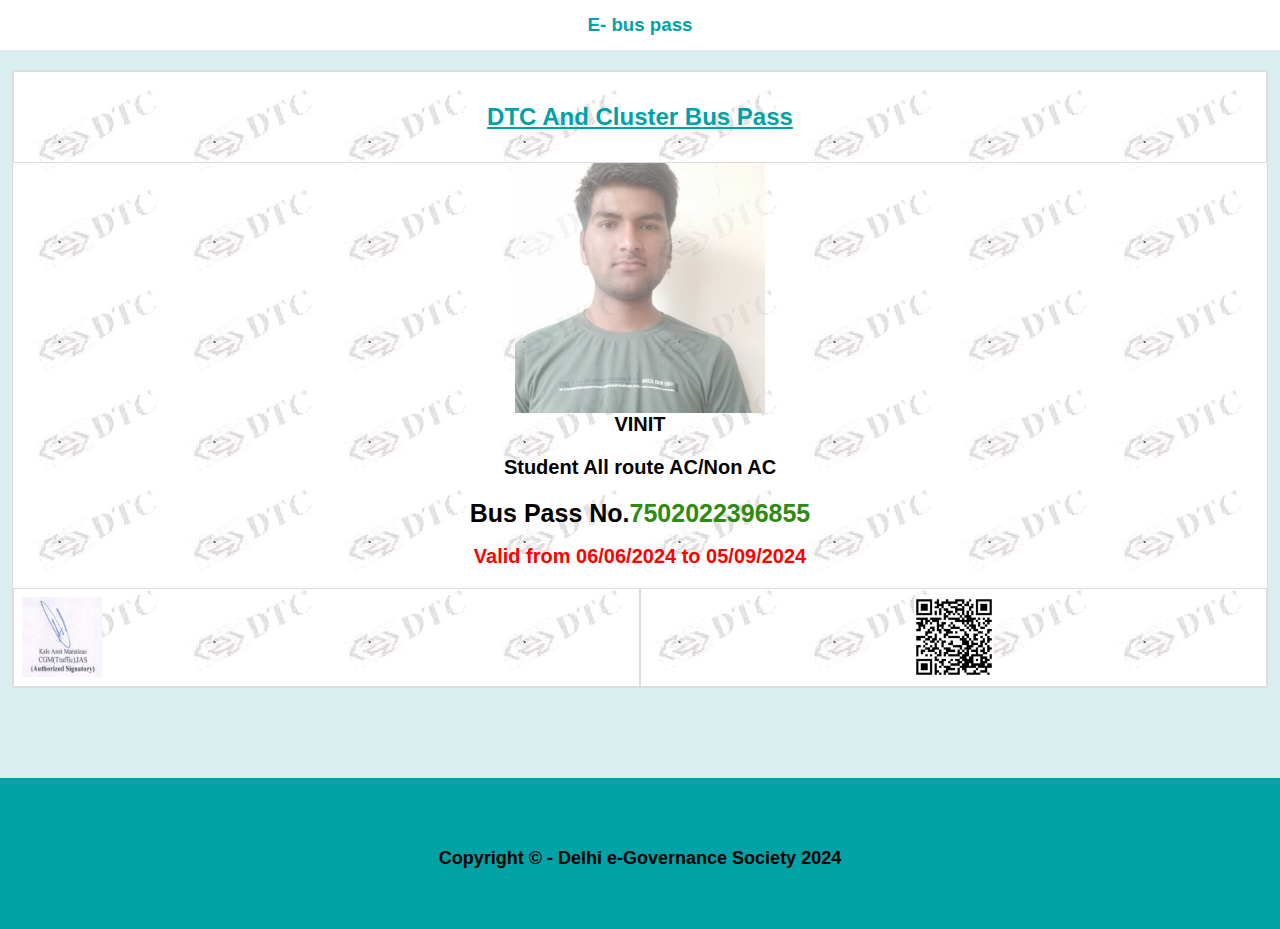
<file: index.html>
<!DOCTYPE html>
<html lang="en">

<head>
    <meta charset="UTF-8">
    <meta http-equiv="X-UA-Compatible" content="IE=edge">
    <meta name="viewport" content="width=device-width, initial-scale=1.0">
    <link rel="stylesheet" href="idea.css">
    <title>Home | Bus Pass</title>
</head>

<body>
    <section class="width">
        <header>
            <h3 class="color">E- bus pass</h3>
        </header>
    </section>

    <div class="backdiv">

        <div class="div ">
            <div class="headingcont"><u class="heding">DTC And Cluster Bus Pass</u></div>

            <div class="imegcont"><img src="van41 (1).jpg" alt="" class="imeg"></div>
            <div class="Namecont fonts"><b class="fonts">VINIT</b></div>
            <div class="type"><b class="fonts">Student All route AC/Non AC</b></div>
            <div class="flex infocont">
                <div class="busnoIdCont">
                    <div class="fonts"><b class="busno fonts">Bus Pass No. </b></div>
                    <div class="blink fonts"><b id="blin" class="tras fonts">7502022396855</b></div>
                </div> 

                <div>
                    <div class="deadlinecont flex "><b class="deadline fonts">Valid from 06/06/2024 to 05/09/2024</b></div>

                    <div class="flex contqrsign">
                        <div class="signcont border"><img src="sign.png" alt="" class="signimg"></div>
                        <div class="flex qrcont border"><img src="new.png" alt="" class="qrimg"></div>
                    </div>
                </div>
            </div>
        </div>
    </div>
            <div class="footcont">
                <footer class="footer">
                    <b>Copyright © - Delhi e-Governance Society <b class="fontwaght900">2024</b></b>

                </footer>
            </div>
<div class="kalu"></div>

</body>

</html>
</file>
<file: idea.css>
.div{
    background-image: url(shubam.png);
    
   border: 1px solid #ddd;
 
    margin-top: 70px;
    margin-left: 12px;
    margin-right: 12px;
   
}

  


*{
    margin: 0;
    padding: 0;
}
body{
    background-color:  #d9eeef;
    font-family: "Open Sans", Helvetica, Arial, sans-serif;
}

header{
    position: fixed;
    height: 50px;
    width: 100%;
    display: flex;
    justify-content: center;
    align-items: center;
    top: 0;
    right: 0;
    background-color: white;
    color: #01a2a6;

}

.flex{
    display: flex;
}

.heding{
    font-size: 24px;
    line-height: 1.5;
    
    
    font-weight: bold;
    color: #01a2a6;
}

.headingcont{
    display: flex;
    justify-content: center;
    align-items: center;
    height: 10vh;
    border: 1px solid #ddd;
}

.imegcont{
    height: 250px;
    width: 250px;


    display: flex;
    align-items: center;
    justify-content: center;
    overflow: hidden;
    margin: auto;

}

.imeg{
    width: 100%;
    opacity: 65%;
   
}

.Namecont{
    display: flex;
    justify-content: center;
    align-items: center;
    font-weight: bolder;
    font-size: 20px;
   
    
}

.type{
    font-size: 20px;
    display: flex;
    justify-content: center;
    align-items: center;
    font-weight: bolder;

    
}

b{
    margin-bottom: 20px;
    
}
.faltu{
    text-align: center;
}




.blink{
    text-transform: translate(-50,-50);
}


.tras{
    animation:blink 2.5s linear infinite;
    color: #2f8a12;
    font-size: 25px;
    font-weight: bolder;
}

@keyframes blink{
    0% { opacity: 0; visibility: hidden; }
    10% { opacity: 0.2; visibility: visible; }
    20% { opacity: 0.5; }
    30% { opacity: 0.7; }
    40% { opacity: 0.9; }
    50% { opacity: 1; }
    60% { opacity: 0.9; }
    70% { opacity: 0.7; }
    80% { opacity: 0.5; }
    90% { opacity: 0.2; visibility: visible; }
    100% { opacity: 0; visibility: hidden; }

}

.busno{
    font-size: 25px;
    font-weight: bolder;

}

.infocont{
    justify-content: center ;
    flex-direction: column;
}

.deadline{
    font-size: 20px;
    color: red;
    text-align: center;
}

.deadlinecont{
 display: flex;
 justify-content: center;
 align-items: center;
 margin-top: 17px;

}
.contqrsign{
    width: 100%;
}


.signcont{
    display: flex;
   
   
    width: 50%;
    height: 97px;
}

.signimg{
    width: 80px;
    height: 80px;
    padding: 8px;
}

.qrcont{
    display: flex;
    justify-content: center;
    
    width: 50%;
    height: 97px;
}
.qrimg{
    padding: 8px;
    width: 80px;
    height: 80px;
    

}

.footer{
    background-color: #01a2a6;
    padding-top: 70px;
    padding-bottom: 40px;
    display: flex;
    justify-content: center;
    font-size: 2vh;

}

.footcont{
    margin-top: 10vh;
}

.fontwaght900{
    font-weight: 900;
}

.border{
    border: 1px solid #ddd;
}

.busnoIdCont{
    display: flex;
    flex-wrap: wrap;
    justify-content:center ;
}
</file>
